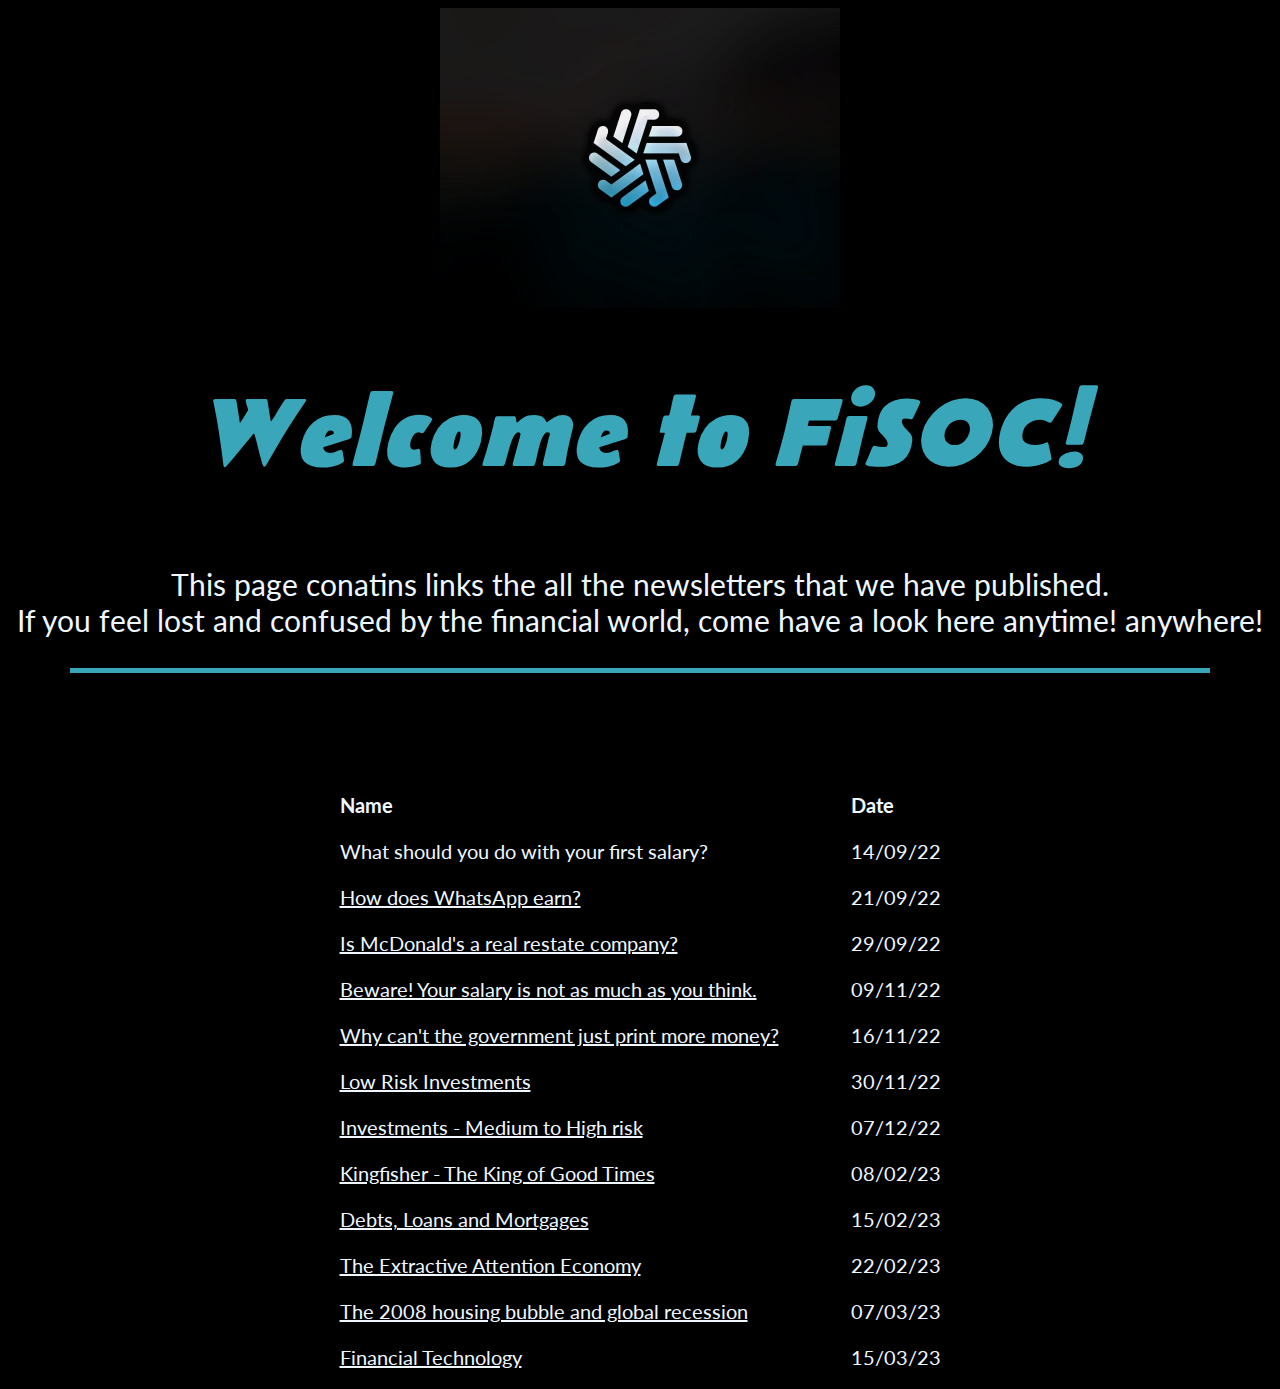
<file: index.html>
<!DOCTYPE html>
<html lang="en">
<head>
    <meta charset="UTF-8">
    <meta name="viewport" content="width=device-width, initial-scale=1.0">
    <title>Newsletters</title>

    <link rel="preconnect" href="https://fonts.googleapis.com">
<link rel="preconnect" href="https://fonts.gstatic.com" crossorigin>
<link href="https://fonts.googleapis.com/css2?family=Belanosima&display=swap" rel="stylesheet">

<link rel="preconnect" href="https://fonts.googleapis.com">
<link rel="preconnect" href="https://fonts.gstatic.com" crossorigin>
<link href="https://fonts.googleapis.com/css2?family=Lato&display=swap" rel="stylesheet">

    <link
    rel="stylesheet"
    href="./style.css"

    />
</head>

<body>
    <div class="logo"><img src="./logo.jpeg"></div>
    
    <h1><i>Welcome to <b>FiSOC!</b></i></h1>
    <div class="intro-para">
        <p>
            This page conatins links the all the newsletters that we have published.<br>
            If you feel lost and confused by the financial world, come have a look here anytime! anywhere!
        </p>
    </div>
    <hr align="center" size="5px" noshade="" width="90%" color="#3AA6B9">
    <div class="table">
        <table>
            <tr >
                <td class="table-heading-name">
                    <b>Name</b>
                </td>
                <td class="table-heading-date">
                    <b>Date</b>
                </td>
            </tr>
            <tr>
                <td >
                    What should you do with your first salary?  
                </td>
                <td>
                    14/09/22

                </td>
            </tr>
            <tr>
                <td >
                    <a href="./WhatsApp.html">How does WhatsApp earn?</a>
                </td>
                <td>
                    21/09/22
                </td>
            </tr>
            <tr>
                <td>
                    <a href="./Is McDonald's a real estate company_.html">Is McDonald's a real restate company?</a>
                </td>
                <td>
                    29/09/22
                </td>
            </tr>
            <tr>
                <td>
                    <a href="./Beware!Your Salary Is not as mush as you think.html">Beware! Your salary is not as much as you think.</a>

                </td>
                <td>
                    09/11/22
                </td>
            </tr>
            <tr>
                <td>
                    <a href="./Why can’t the government just print More money_.html">Why can't the government just print more money?</a>

                </td>
                <td>
                    16/11/22
                </td>
            </tr>
            <tr>
                <td>
                    <a href="">Low Risk Investments</a>

                </td>
                <td>
                    30/11/22
                </td>
            </tr>
            <tr>
                <td>
                    <a href="">Investments - Medium to High risk</a>
                </td>
                <td>
                    07/12/22
                </td>
            </tr>
            <tr>
                <td>
                    <a href="./Kingfisher Case Study.html">Kingfisher - The King of Good Times </a>
                </td>
                <td>
                    08/02/23
                </td>
            </tr>
            <tr>
                <td>
                    <a href="Debt, Loans and Mortgages.html">Debts, Loans and Mortgages</a>
                </td>
                <td>
                    15/02/23
                </td>
            </tr>
            <tr>
                <td><a href="The Attention Economy.html">The Extractive Attention Economy</a>
                </td>
                <td>
                    22/02/23
                </td>
                <tr>
                  <td>
                    <a href="The 2008 housing bubble and global recession.html">The 2008 housing bubble and global recession</a>
                </td>
                <td>
                    07/03/23
                </td>   
                </tr>
               
                <tr>
                    <td>
                        <a href="Financial Technology.html">Financial Technology</a>
                    </td>
                    <td>
                        15/03/23
                    </td>
                </tr>
            </tr>
        </table>
    </div>
</body>
</html>
</file>
<file: style.css>
body{
    background-color: black;
}
h1{
    color:#3AA6B9;
    text-align:center;
    font-family: 'Belanosima', sans-serif;
    font-size:100px;
}
header{
    width:100%;
}
.logo
{
   display:flex;
   align-items: center;
   justify-content: center;
}
img{
    
    height:300px;
    width:400px;
}
.intro-para
{
    color:aliceblue;
    font-family: 'Lato', sans-serif;
    font-size: 30px;
    text-align: center;
}
.table
{
    display:flex;
    align-items: center;
    justify-content: center;
    color:aliceblue;
    font-family: 'Lato', sans-serif;
    font-size: 20px;
    text-align: center;
    padding-top:100px;

}
.table-heading-name
{
    float: left;
}
td{
    padding: 10px 35px 10px 35px;
}
a
{
    color:aliceblue
}
td{
   text-align:left;
}
</file>
